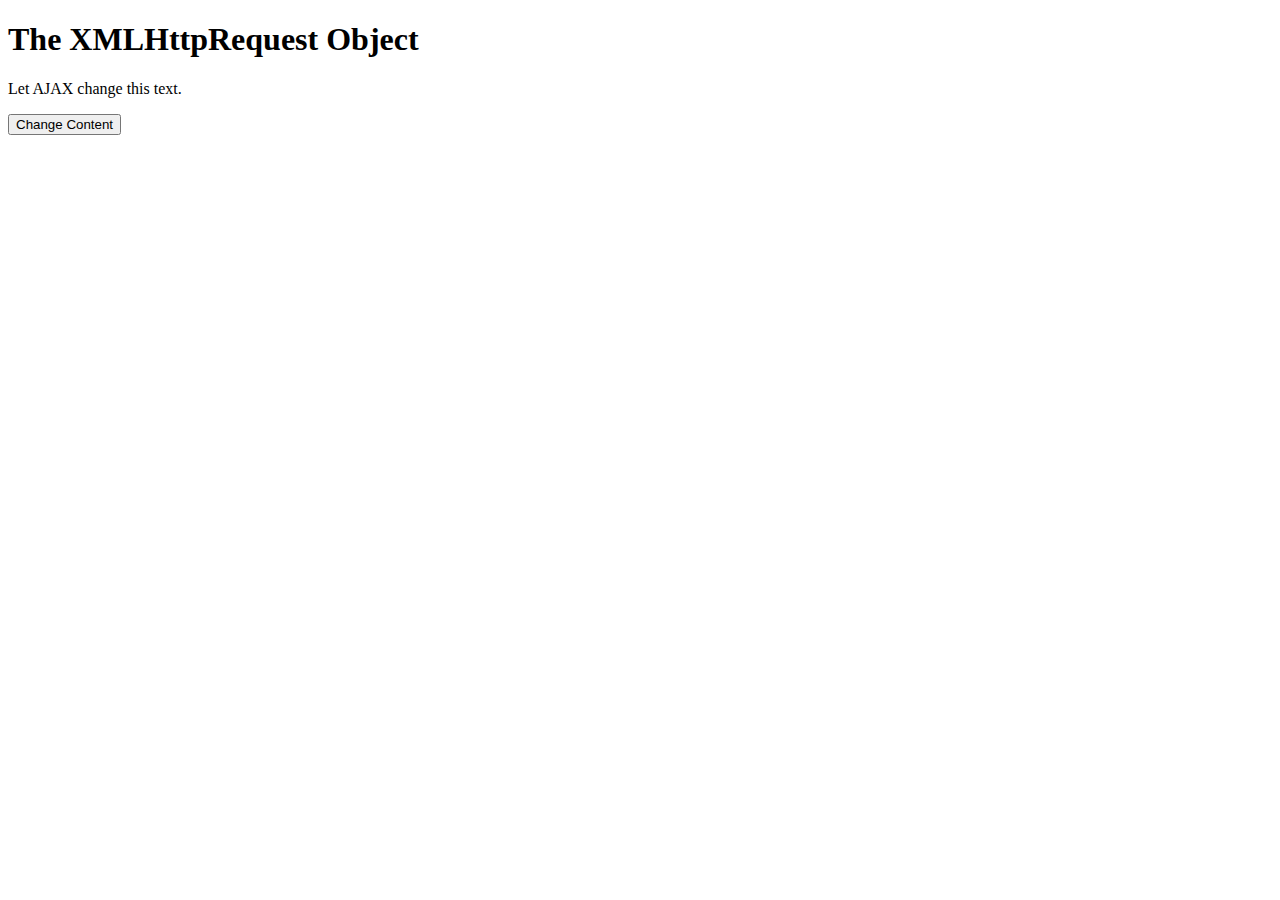
<file: ajax/xmlhttprequest.html>
<!DOCTYPE html>
<html>
<body>

<h1>The XMLHttpRequest Object</h1>

<p id="demo">Let AJAX change this text.</p>

<button type="button" onclick="loadDoc()">Change Content</button>

<script>
function loadDoc() {
  var xhttp = new XMLHttpRequest();
  xhttp.onreadystatechange = function() {
    if (this.readyState == 4 && this.status == 200) {
      document.getElementById("demo").innerHTML = this.responseText;
    }
  };
  xhttp.open("GET", "ajax_info.txt", true);
  xhttp.send();
}
</script>

</body>
</html>
</file>
